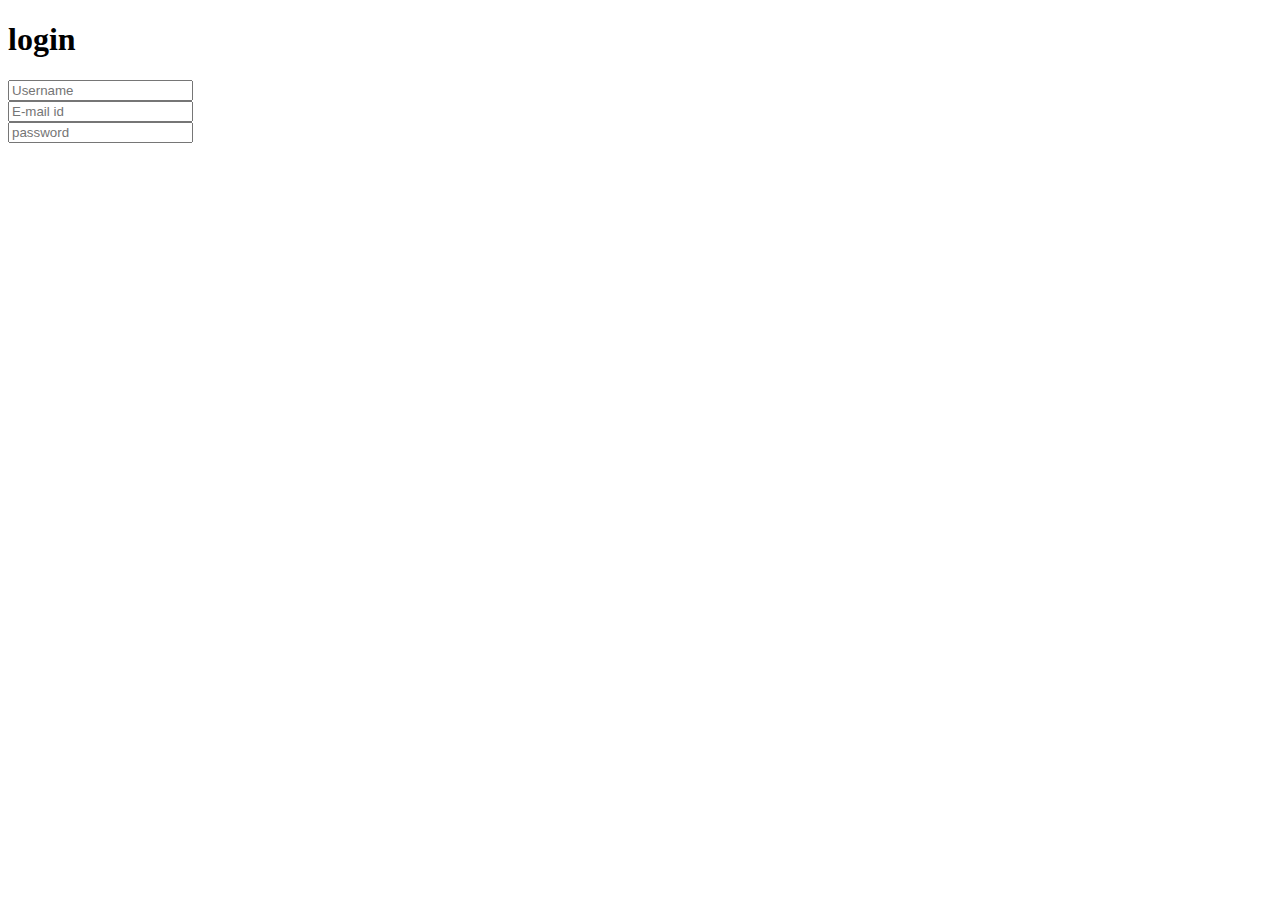
<file: index3.html>
<!DOCTYPE html>
<html>
  <head>
    <meta charset="utf-8>
	<title> login form </title>
    <link rel="stylesheet href="C:\Users\write\OneDrive\Desktop\website3.0\style3.css">
   <body>
  <div class="login-box">
    <h1>login</h1>
	<div class="textbox">
       <input type="text" placeholder="Username" name="" value="">
	 </div>
	 
	 <div class="textbox">
	   <input type="password" placeholder="E-mail id" name="" value="">
	 </div>
	 
	 <div class="textbox">
	   <input type="password" placeholder="password" name="" value="">
	 </div>
	<div> 
  <nput class ="btn" type="button" name="" value="sign in">
	 
	 </div>
	   </body>
	</html>
</file>
